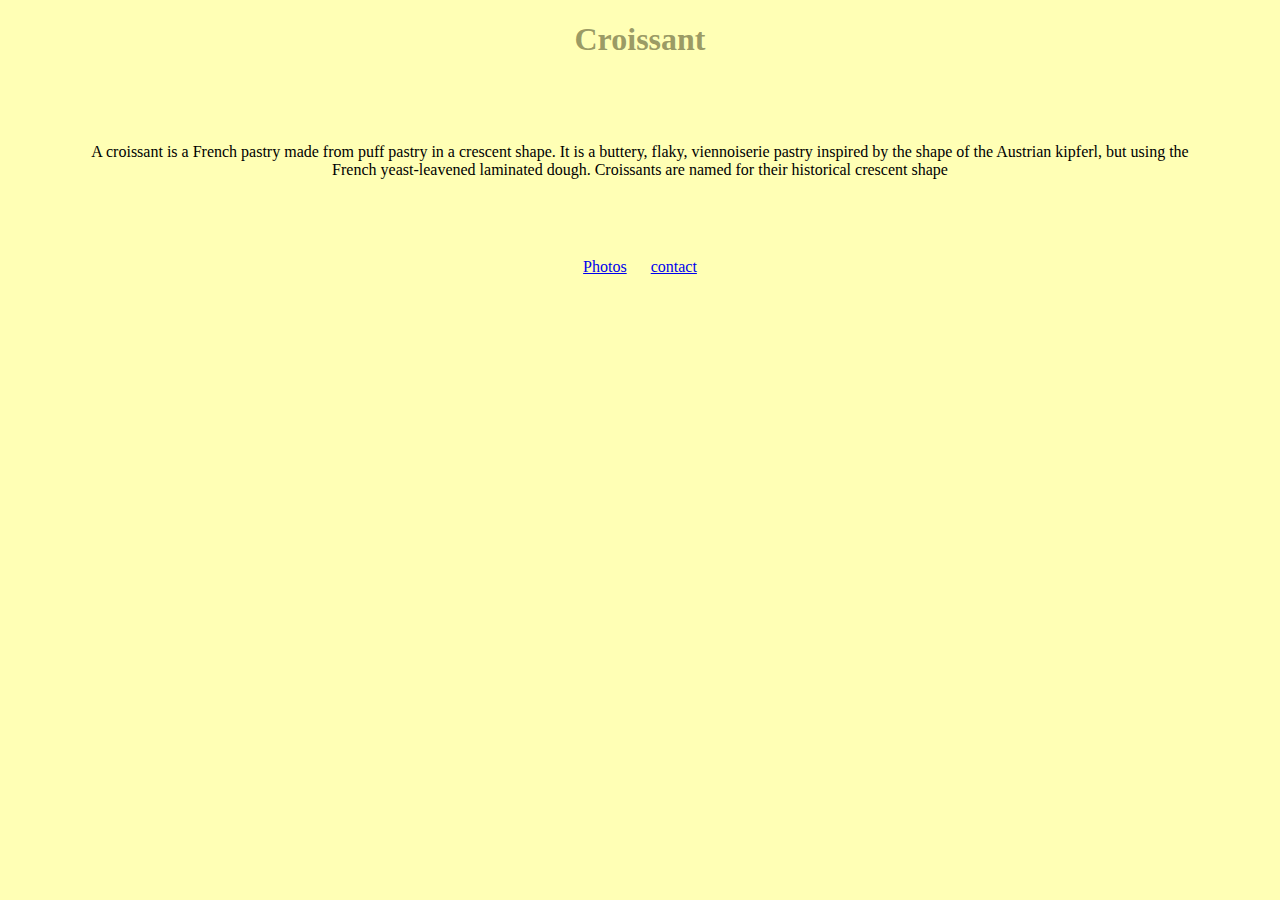
<file: index.html>
<!DOCTYPE html>
<html lang="en">
  <head>
    <meta charset="UTF-8" />
    <meta http-equiv="X-UA-Compatible" content="IE=edge" />
    <meta name="viewport" content="width=device-width, initial-scale=1.0" />
    <link rel="stylesheet" href="style.css" />
    <title>croissant</title>
  </head>
  <body>
    <h1>Croissant</h1>
    <p>
      A croissant is a French pastry made from puff pastry in a crescent shape.
      It is a buttery, flaky, viennoiserie pastry inspired by the shape of the
      Austrian kipferl, but using the French yeast-leavened laminated dough.
      Croissants are named for their historical crescent shape
    </p>
    <footer>
      <a href="photo.html">Photos</a>
      <a href="contact.html">contact</a>
    </footer>
  </body>
</html>
</file>
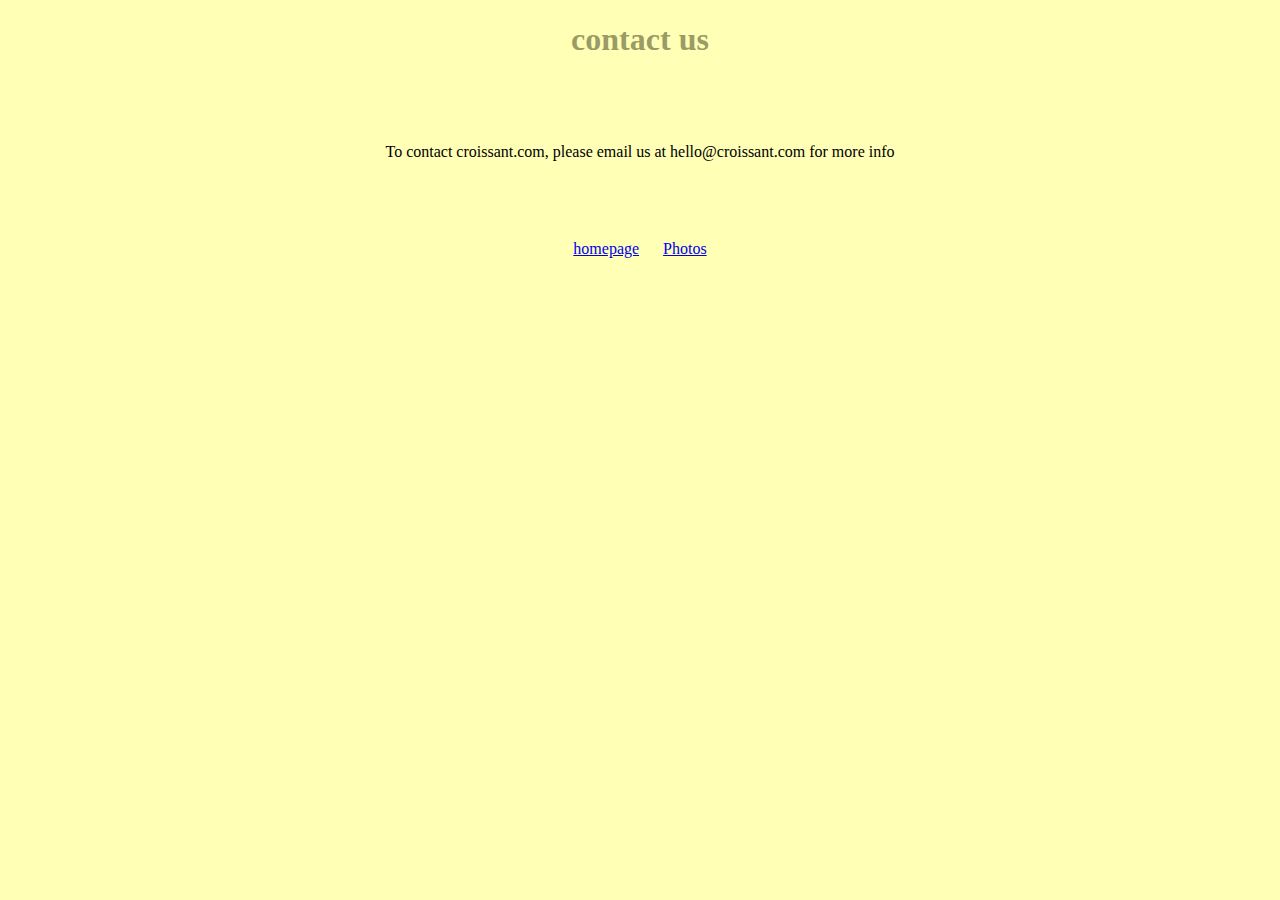
<file: contact.html>
<!DOCTYPE html>
<html lang="en">
  <head>
    <meta charset="UTF-8" />
    <meta http-equiv="X-UA-Compatible" content="IE=edge" />
    <meta name="viewport" content="width=device-width, initial-scale=1.0" />
    <link rel="stylesheet" href="style.css" />
    <title>contact</title>
  </head>
  <body>
    <h1>contact us</h1>
    <p>
      To contact croissant.com, please email us at hello@croissant.com for more
      info
    </p>
    <footer>
      <a href="index.html">homepage</a>
      <a href="photo.html">Photos</a>
    </footer>
  </body>
</html>
</file>
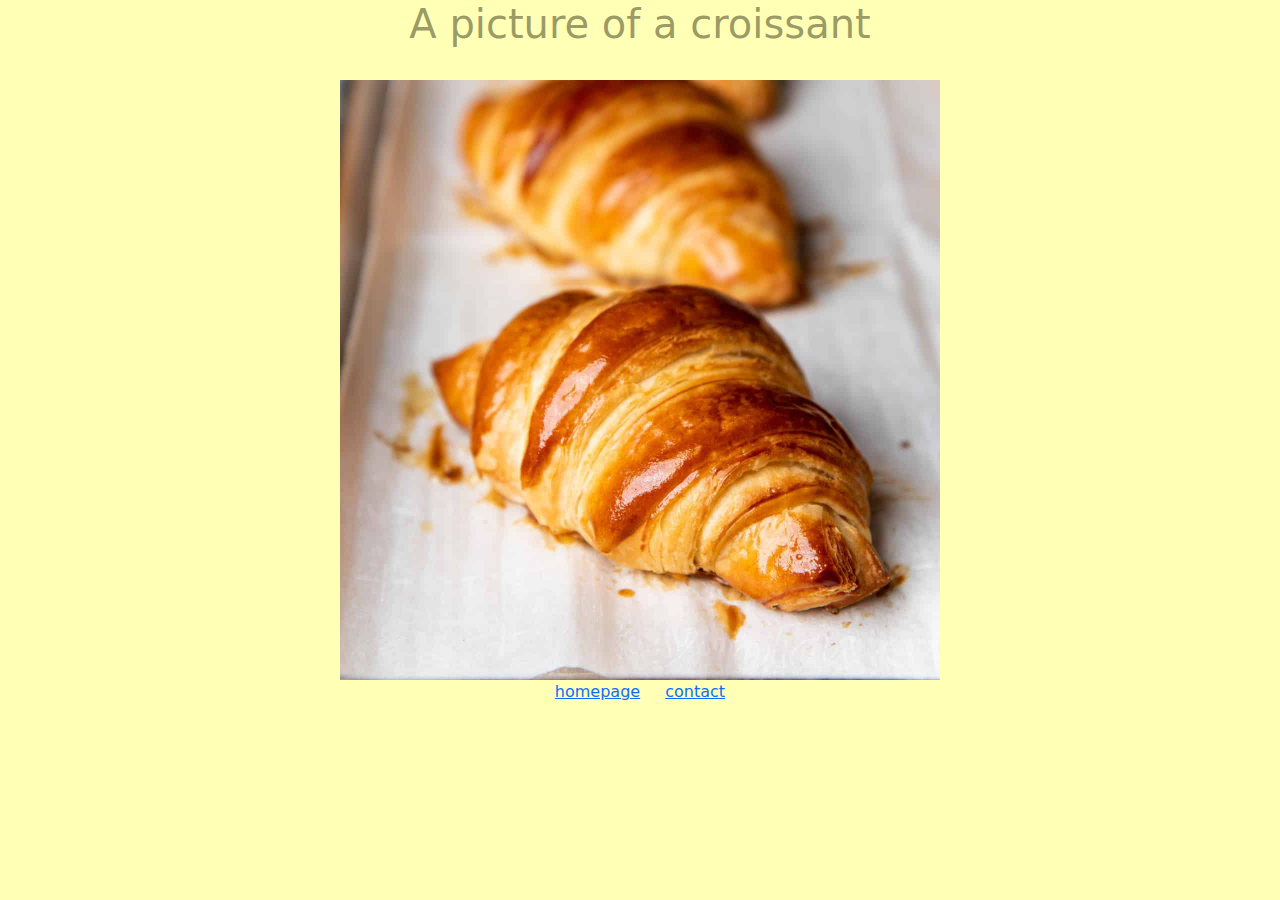
<file: photo.html>
<!DOCTYPE html>
<html lang="en">
  <head>
    <meta charset="UTF-8" />
    <meta http-equiv="X-UA-Compatible" content="IE=edge" />
    <meta name="viewport" content="width=device-width, initial-scale=1.0" />
    <link
      href="https://cdn.jsdelivr.net/npm/bootstrap@5.3.3/dist/css/bootstrap.min.css"
      rel="stylesheet"
      integrity="sha384-QWTKZyjpPEjISv5WaRU9OFeRpok6YctnYmDr5pNlyT2bRjXh0JMhjY6hW+ALEwIH"
      crossorigin="anonymous"
    />
    <link rel="stylesheet" href="style.css" />
    <title>Photos</title>
  </head>
  <body>
    <h1>A picture of a croissant</h1>
    <br />
    <img src="/images/croissant.jpg" alt="Croissant" class="img-fluid" />
    <footer>
      <a href="index.html">homepage</a>
      <a href="contact.html">contact</a>
    </footer>
  </body>
</html>
</file>
<file: style.css>
body {
  background-color: rgb(255, 255, 181);
}
h1 {
  text-align: center;
  color: rgba(117, 117, 71, 0.733);
}
p {
  text-align: center;
  padding: 5%;
  font-size: medium;
}
footer {
  text-align: center;
}
footer a {
  margin: 10px;
  font-size: medium;
}

img {
  display: block;
  margin: auto;
  max-width: 600px;
  max-height: 600px;
}
</file>
